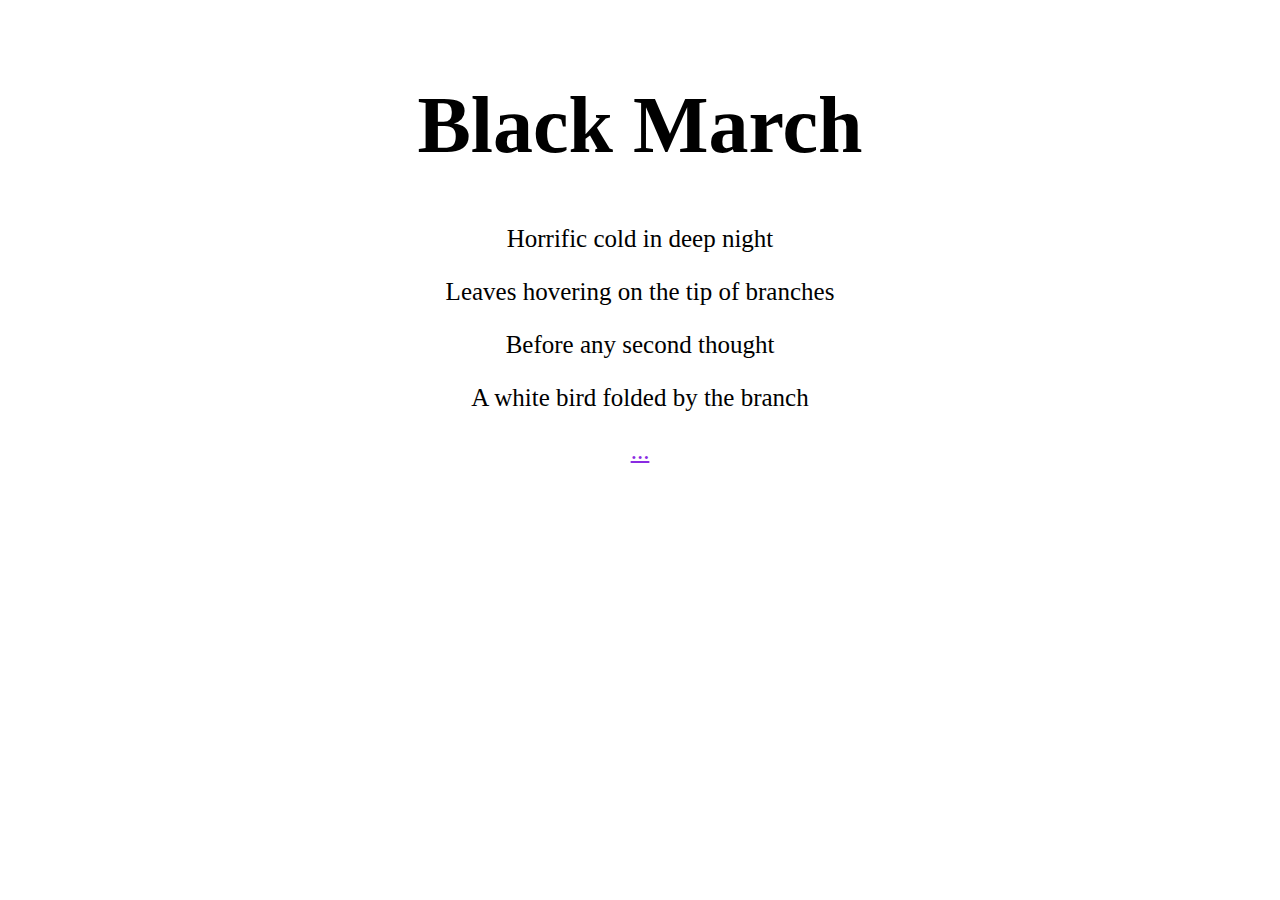
<file: index.html>
<!DOCTYPE html>
<html lang="en">
  <head>

    <link rel="stylesheet" href="css/style.css">
    <meta charset="utf-8" />
    <title>Simple HTML and CSS</title>

  </head>
  <body>
    <div>
      <h1>Black March</h1>
      <p>Horrific cold in deep night</p>
      <p>Leaves hovering on the tip of branches</p>
      <p>Before any second thought</p>
      <p>A white bird folded by the branch</p>
      <p><a href="index copy.html">...</a></p>
      <p></p>
      <p></p>
      </div>
    <main>
    </main>
    <script src="javascript/sketch.js"></script>
  </body>
</html>
</file>
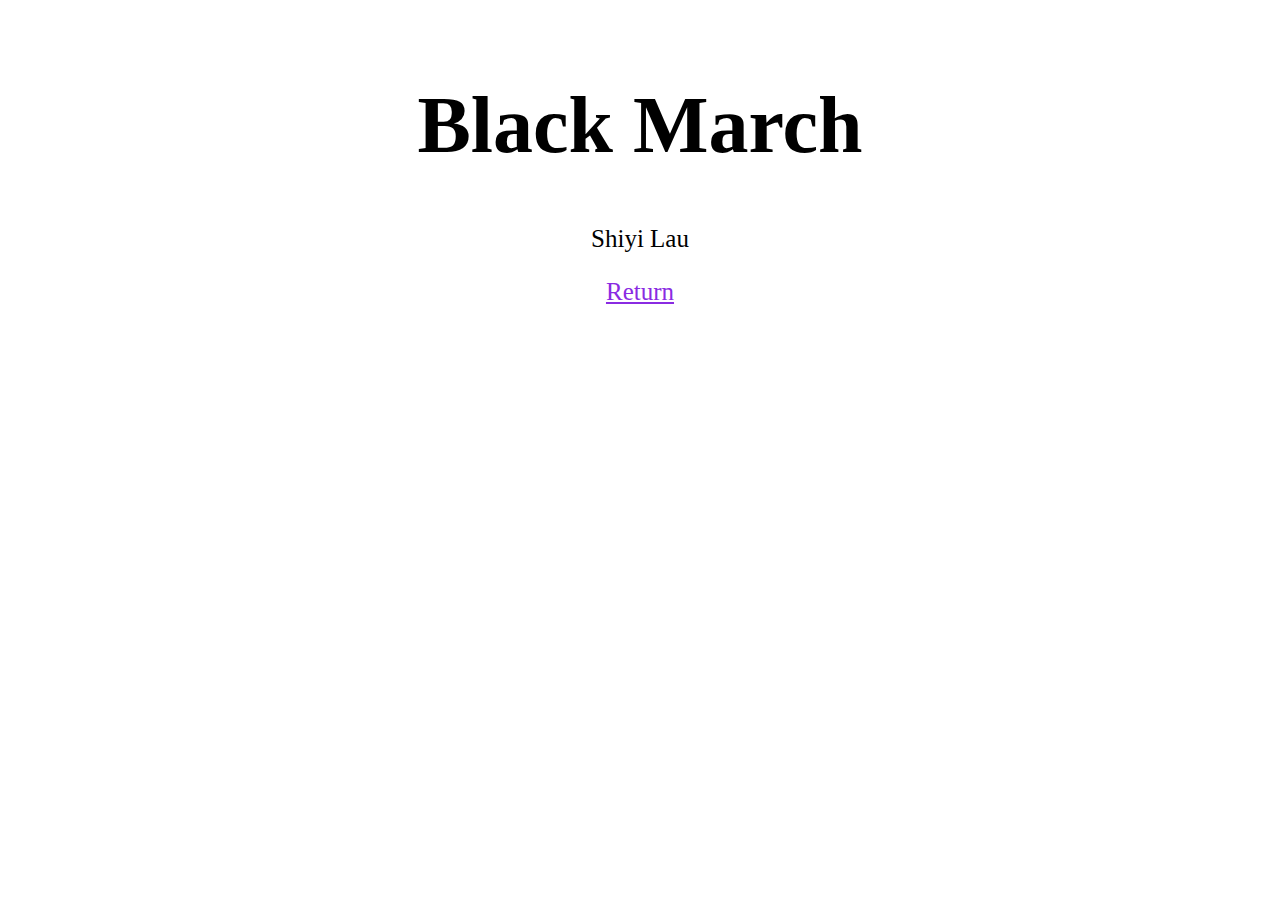
<file: index copy 2.html>
<!DOCTYPE html>
<html lang="en">
  <head>

    <link rel="stylesheet" href="css/style.css">
    <meta charset="utf-8" />
    <title>Simple HTML and CSS</title>

  </head>
  <body>
    <div>
      <h1>Black March</h1>
      <p>Shiyi Lau</p>
      
      <p><a href="index.html">Return</a></p>
      <p></p>
      <p></p>
      </div>
    <main>
    </main>
    <script src="javascript/sketch.js"></script>
  </body>
</html>
</file>
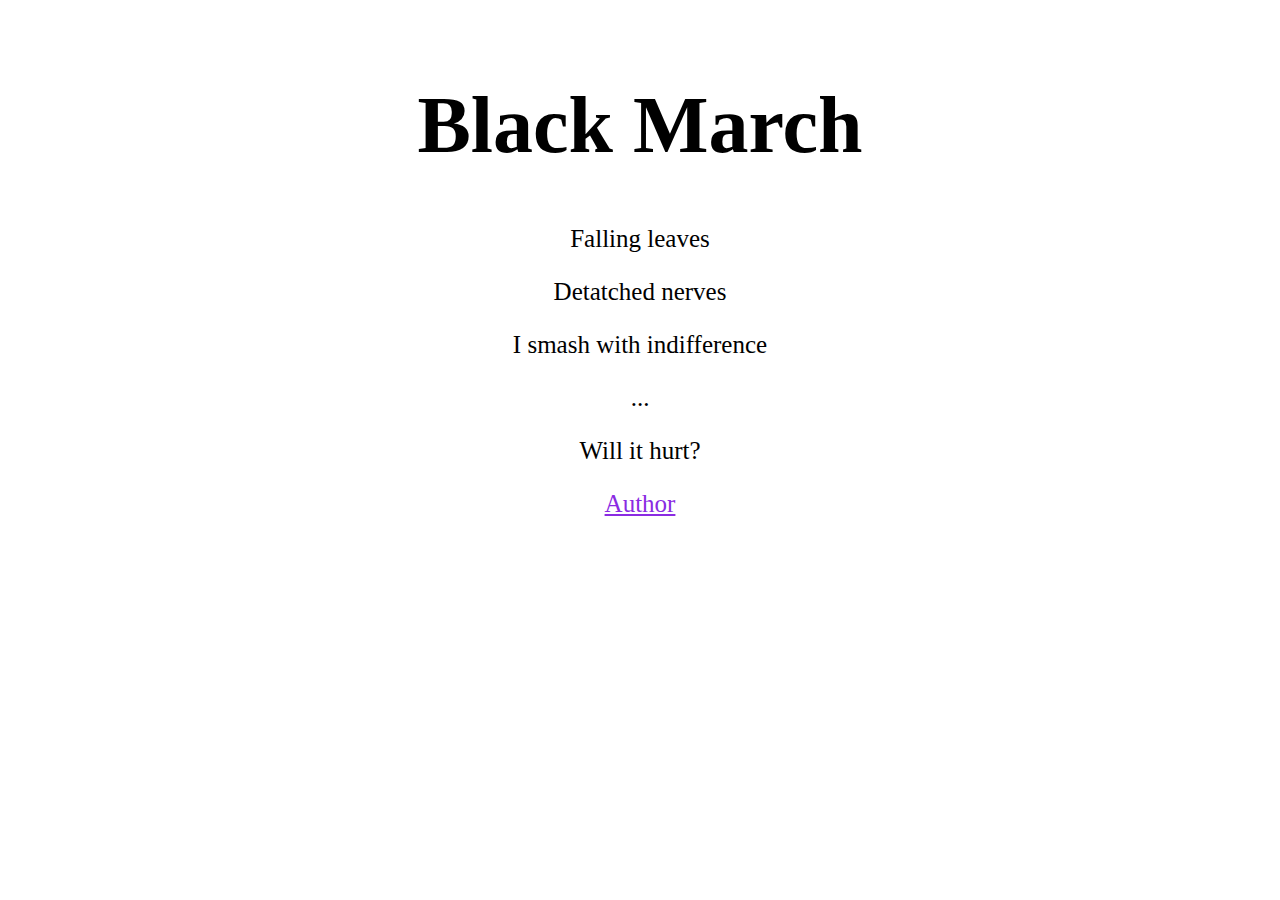
<file: index copy.html>
<!DOCTYPE html>
<html lang="en">
  <head>

    <link rel="stylesheet" href="css/style.css">
    <meta charset="utf-8" />
    <title>Simple HTML and CSS</title>

  </head>
  <body>
    <div>
      <h1>Black March</h1>
      <p>Falling leaves</p>
      <p>Detatched nerves</p>
      <p>I smash with indifference</p>
      <p>...</p>
      <p>Will it hurt?</p>
      <p><a href="index copy 2.html">Author</a></p>
      
      <p></p>
      <p></p>
      </div>
    <main>
    </main>
    <script src="javascript/sketch.js"></script>
  </body>
</html>
</file>
<file: css/style.css>
body{
font-family: fantasy, serif;
margin:80px;
}

h1{
  font-family: fantasy;
  font-size: 80px;
  text-align: center;
  
}

p{
font-size: 25px;
text-align: center;
margin-top:15px;
}

a{
  color:blueviolet;
}

a:hover{
  border-bottom: 1px solid;
  background: #cdfeaa;
  color:darkgreen;
}
</file>
